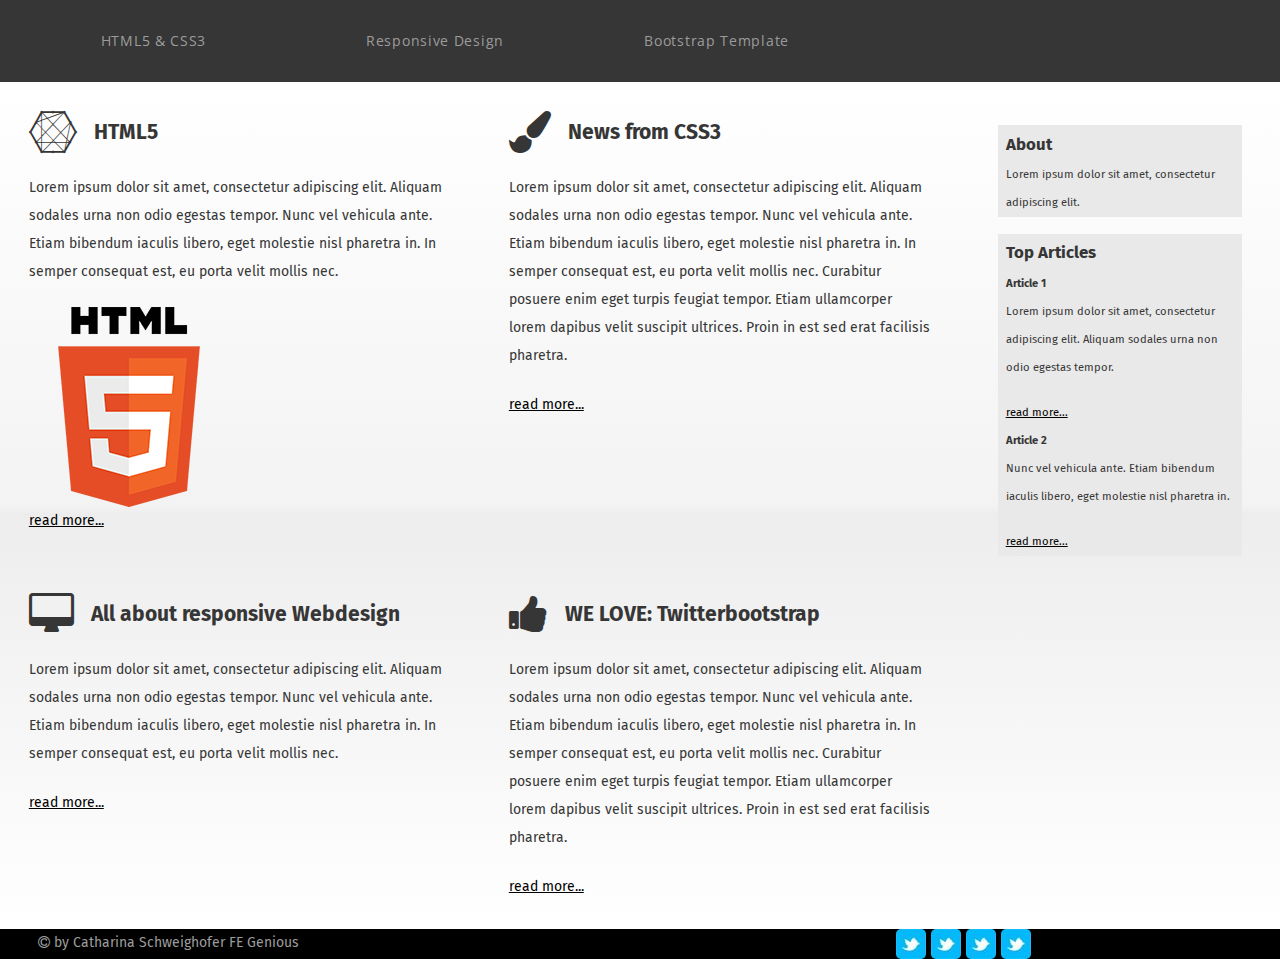
<file: Desktop/01_schweighofer_catharina/src/index.html>
<!doctype html>
    <!--[if lt IE 7 ]>
    <html lang="de" class="no-js ie6"> <![endif]-->
    <!--[if IE 7 ]>
    <html lang="de" class="no-js ie7"> <![endif]-->
    <!--[if IE 8 ]>
    <html lang="de" class="no-js ie8"> <![endif]-->
    <!--[if IE 9 ]>
    <html lang="de" class="no-js ie9"> <![endif]-->
    <!--[if (gt IE 9)|!(IE)]><!-->
    <html lang="de" class="no-js"> <!--<![endif]-->
    <head>
        <meta charset="utf-8">
        <meta name="viewport" content="width=device-width">

        <title> FE Genious </title>

        <link rel="stylesheet" href="./css/style.css" type='text/css'>
        <link rel="shortcut icon" href="images/favicon.png" type='text/css'>
        <link rel="stylesheet" href="http://maxcdn.bootstrapcdn.com/font-awesome/4.3.0/css/font-awesome.min.css" type='text/css'>

        <!-- Google Fonts -->
        <link href='http://fonts.googleapis.com/css?family=Open+Sans+Condensed:300' rel='stylesheet' type='text/css'>
        <link href='http://fonts.googleapis.com/css?family=Fira+Sans' rel='stylesheet' type='text/css'>

    </head>

    <body class="cf">

        <header class="span12">
            <div class="inner cf">
                    <nav class="span8">
                        <ul class="cf">
                            <li><a href="#">HTML5 &amp; CSS3 </a></li>
                            <li><a href="#"> Responsive Design </a></li>
                            <li><a href="#"> Bootstrap Template </a></li>
                         </ul>
                    </nav>
            </div>
        </header>

        <main class="cf">
            <div id="container">
                <article class="span9">
                    <!--<h5> Teaser List </h5>-->
                    <section class="span6">
                        <h2>HTML5
                            <span class="category">
                                <i class="fa fa-connectdevelop fa-2x"></i>
                            </span>
                        </h2>

                        <p>Lorem ipsum dolor sit amet, consectetur adipiscing elit. Aliquam sodales urna non odio egestas tempor.
                            Nunc vel vehicula ante. Etiam bibendum iaculis libero, eget molestie nisl pharetra in. In semper
                            consequat est, eu porta velit mollis nec.</p>

                        <div class="myimage"></div>

                        <a class="readmore" href="detail.html"> read more... </a>

                    </section>

                    <section class="span6">
                        <h2>News from CSS3
                             <span class="category">
                                <i class="fa fa-paint-brush fa-2x"></i>
                            </span>
                        </h2>

                        <p>Lorem ipsum dolor sit amet, consectetur adipiscing elit. Aliquam sodales urna non odio egestas tempor.
                            Nunc vel vehicula ante. Etiam bibendum iaculis libero, eget molestie nisl pharetra in. In semper
                            consequat est, eu porta velit mollis nec. Curabitur posuere enim eget turpis feugiat tempor. Etiam
                            ullamcorper lorem dapibus velit suscipit ultrices. Proin in est sed erat facilisis pharetra.</p>
                        <a class="readmore" href="detail.html"> read more... </a>
                    </section>

            <div class="clearfix"> </div>

                    <section class="span6">
                        <h2> All about responsive Webdesign
                            <span class="category">
                                <i class="fa fa-desktop fa-2x"></i>
                            </span>
                        </h2>

                        <p>Lorem ipsum dolor sit amet, consectetur adipiscing elit. Aliquam sodales urna non odio egestas tempor.
                            Nunc vel vehicula ante. Etiam bibendum iaculis libero, eget molestie nisl pharetra in. In semper
                            consequat est, eu porta velit mollis nec.</p>
                        <a class="readmore" href="detail.html"> read more... </a>

                    </section>

                    <section class="span6">
                        <h2>WE LOVE: Twitterbootstrap
                            <span class="category">
                                <i class="fa fa-thumbs-up fa-2x"></i>
                            </span>
                        </h2>

                        <p>Lorem ipsum dolor sit amet, consectetur adipiscing elit. Aliquam sodales urna non odio egestas tempor.
                            Nunc vel vehicula ante. Etiam bibendum iaculis libero, eget molestie nisl pharetra in. In semper
                            consequat est, eu porta velit mollis nec. Curabitur posuere enim eget turpis feugiat tempor. Etiam
                            ullamcorper lorem dapibus velit suscipit ultrices. Proin in est sed erat facilisis pharetra.</p>
                        <a class="readmore" href="detail.html"> read more... </a>

                    </section>

        </article>

        <aside class="span3">

            <div id="about">
                <h2> About </h2>
                <p> Lorem ipsum dolor sit amet, consectetur adipiscing elit. </p>
            </div>

            <div id="toparticles">
                <h2>Top Articles</h2>

                <h3> Article 1</h3>
                <p>Lorem ipsum dolor sit amet, consectetur adipiscing elit. Aliquam sodales urna non odio egestas tempor.
                </p>
                <a class="readmore" href="detail.html"> read more... </a>

                <h3> Article 2 </h3>
                <p> Nunc vel vehicula ante. Etiam bibendum iaculis libero, eget molestie nisl pharetra in. </p>
                <a class="readmore" href="detail.html"> read more... </a>

            </div>

            </aside>
        </div>
        </main>
    <!--! end of main -->

    <footer>
        <p class="span6"> <i class="fa fa-copyright"></i> by Catharina Schweighofer FE Genious </p>
        <ul class="socialmedia">
            <li> <a class="twitter" href="https://twitter.com/?lang=de"> </a> </li>
            <li> <a class="facebook" href="https://www.facebook.com/"> </a> </li>
            <li> <a class="pinterest" href="https://www.pinterest.com/"> </a> </li>
            <li> <a class="youtube" href="https://www.youtube.com/"> </a> </li>
        </ul>

     </footer>

    </body>
    </html>
</file>
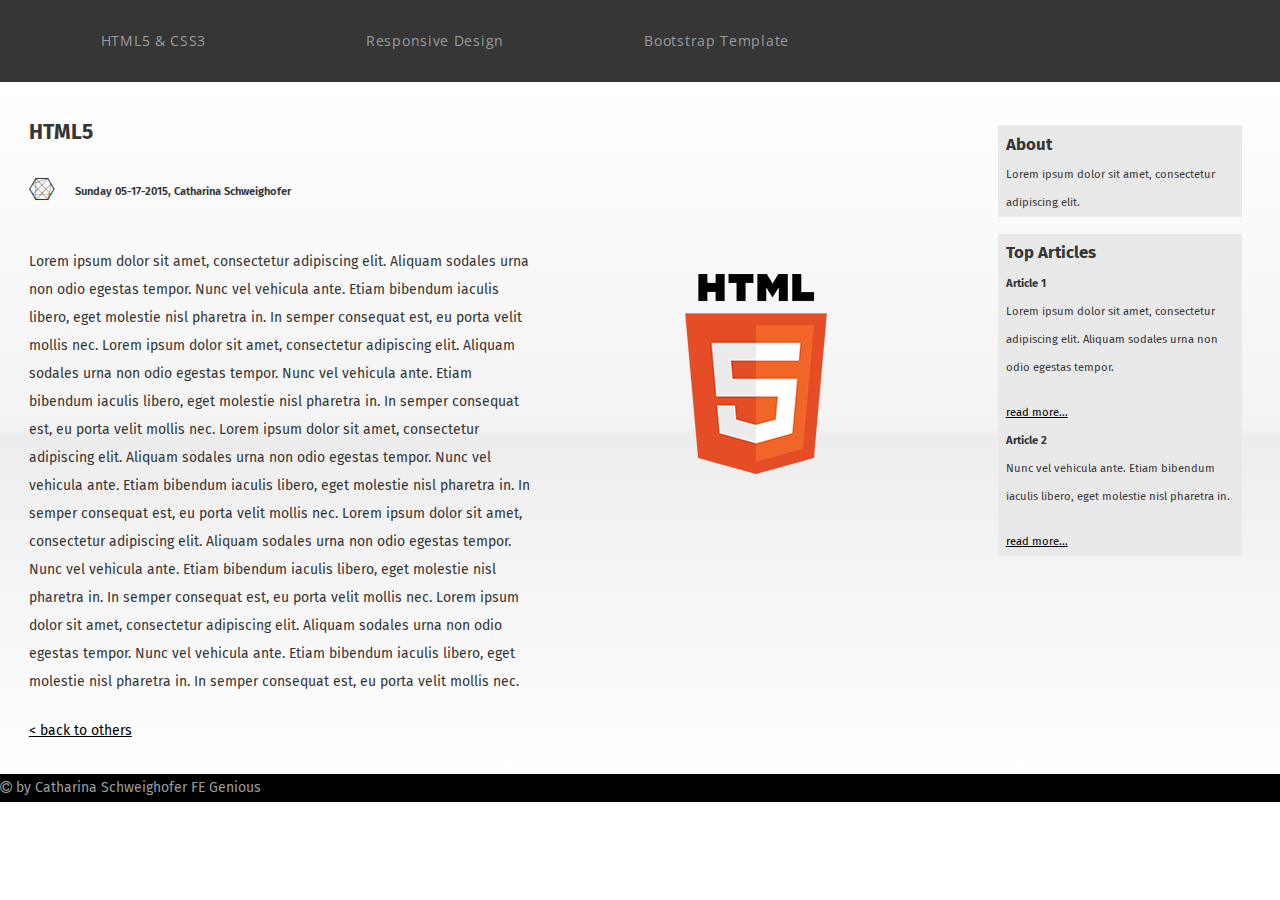
<file: Desktop/01_schweighofer_catharina/src/detail.html>
<!doctype html>
<!--[if lt IE 7 ]>
<html lang="de" class="no-js ie6"> <![endif]-->
<!--[if IE 7 ]>
<html lang="de" class="no-js ie7"> <![endif]-->
<!--[if IE 8 ]>
<html lang="de" class="no-js ie8"> <![endif]-->
<!--[if IE 9 ]>
<html lang="de" class="no-js ie9"> <![endif]-->
<!--[if (gt IE 9)|!(IE)]><!-->
<html lang="de" class="no-js"> <!--<![endif]-->
<head>
    <meta charset="utf-8">
    <meta name="viewport" content="width=device-width">

    <title> FE Genious </title>

    <link rel="stylesheet" href="./css/style.css" type='text/css'>
    <link rel="shortcut icon" href="images/favicon.png" type='text/css'>
    <link rel="stylesheet" href="http://maxcdn.bootstrapcdn.com/font-awesome/4.3.0/css/font-awesome.min.css" type='text/css'>

    <!-- Google Fonts -->
    <link href='http://fonts.googleapis.com/css?family=Open+Sans+Condensed:300' rel='stylesheet' type='text/css'>
    <link href='http://fonts.googleapis.com/css?family=Fira+Sans' rel='stylesheet' type='text/css'>

</head>
<body class="cf">
    <header class="span12">
        <div class="inner cf">
            <nav class="span8 col">
                <ul class="cf">
                    <li><a href="#">HTML5 &amp; CSS3 </a></li>
                    <li><a href="#"> Responsive Design </a></li>
                    <li><a href="#"> Bootstrap Template </a></li>
                </ul>
            </nav>
        </div>
    </header>

    <main class="cf">
        <div id="container">
            <article class="span9">
                <section class="span7">
                    <h2>HTML5</h2>
                    <p class="meta">
                        Sunday 05-17-2015,
                        <span class="category"><i class="fa fa-connectdevelop fa-2x"></i></span>
                        Catharina Schweighofer
                    </p>

                    <p class="fulltext">Lorem ipsum dolor sit amet, consectetur adipiscing elit. Aliquam sodales urna non odio egestas tempor.
                        Nunc vel vehicula ante. Etiam bibendum iaculis libero, eget molestie nisl pharetra in. In semper
                        consequat est, eu porta velit mollis nec.
                        Lorem ipsum dolor sit amet, consectetur adipiscing elit. Aliquam sodales urna non odio egestas tempor.
                        Nunc vel vehicula ante. Etiam bibendum iaculis libero, eget molestie nisl pharetra in. In semper
                        consequat est, eu porta velit mollis nec.
                        Lorem ipsum dolor sit amet, consectetur adipiscing elit. Aliquam sodales urna non odio egestas tempor.
                        Nunc vel vehicula ante. Etiam bibendum iaculis libero, eget molestie nisl pharetra in. In semper
                        consequat est, eu porta velit mollis nec.
                        Lorem ipsum dolor sit amet, consectetur adipiscing elit. Aliquam sodales urna non odio egestas tempor.
                        Nunc vel vehicula ante. Etiam bibendum iaculis libero, eget molestie nisl pharetra in. In semper
                        consequat est, eu porta velit mollis nec.
                        Lorem ipsum dolor sit amet, consectetur adipiscing elit. Aliquam sodales urna non odio egestas tempor.
                        Nunc vel vehicula ante. Etiam bibendum iaculis libero, eget molestie nisl pharetra in. In semper
                        consequat est, eu porta velit mollis nec.</p>

                    <a class="readmore" href="index.html"> &lt; back to others </a>
                </section>

                <div class="myimage span3 detail"></div>
            </article>

            <aside class="span3">

                <div id="about">
                    <h2> About </h2>
                    <p> Lorem ipsum dolor sit amet, consectetur adipiscing elit. </p>
                </div>

                <div id="toparticles">
                    <h2>Top Articles</h2>

                    <h3> Article 1</h3>
                    <p>Lorem ipsum dolor sit amet, consectetur adipiscing elit. Aliquam sodales urna non odio egestas tempor.
                    </p>
                    <a class="readmore" href="detail.html"> read more... </a>

                    <h3> Article 2 </h3>
                    <p> Nunc vel vehicula ante. Etiam bibendum iaculis libero, eget molestie nisl pharetra in. </p>
                    <a class="readmore" href="detail.html"> read more... </a>

                </div>

            </aside>
        </div>
</main>
<!--! end of main -->

<footer class="span12">
    <span> <i class="fa fa-copyright"></i> by Catharina Schweighofer FE Genious </span>
    <ul class="socialmedia"> </ul>
</footer>

</body>
</html>
</file>
<file: Desktop/01_schweighofer_catharina/src/css/style.css>
html, body, div, span, object, iframe,
h1, h2, h3, h4, h5, h6, p, blockquote, pre,
abbr, address, cite, code,
del, dfn, em, img, ins, kbd, q, samp,
small, strong, sub, sup, var,
b, i,
dl, dt, dd, ol, ul, li,
fieldset, form, label, legend,
table, caption, tbody, tfoot, thead, tr, th, td,
article, aside, canvas, details, figcaption, figure,
footer, header, hgroup, menu, nav, section, summary,
time, mark, audio, video {
  margin: 0;
  padding: 0;
  border: 0;
  outline: 0;
  font-size: 100%;
  vertical-align: baseline;
  background: transparent; }

article, aside, details, figcaption, figure,
footer, header, hgroup, menu, nav, section {
  display: block; }

nav ul, nav li {
  margin: 0; }

nav ul, ul {
  list-style: none; }

/* ===========================================
    Grid System responsify.it
=========================================== */
[class*="span"] {
  float: left;
  -webkit-box-sizing: border-box;
  -moz-box-sizing: border-box;
  box-sizing: border-box; }

.col {
  margin-left: 0; }

.col:first-child {
  margin-left: 0; }

.span1 {
  width: 8.33333%; }

.span2 {
  width: 16.66667%; }

.span3 {
  width: 25%; }

.span4 {
  width: 33.33333%; }

.span5 {
  width: 41.66667%; }

.span6 {
  width: 50%; }

.span7 {
  width: 58.33333%; }

.span8 {
  width: 66.66667%; }

.span9 {
  width: 75%; }

.span10 {
  width: 83.33333%; }

.span11 {
  width: 91.66667%; }

.span12 {
  width: 100%; }

/* ===========================================
    basics
=========================================== */
html {
  height: 100%;
  font-family: 'Fira Sans', sans-serif; }

body {
  font-size: 87.5%;
  color: #363636;
  line-height: 2em;
  background: #FFF;
  height: 100%; }

h1 {
  font-size: 1.714285714em;
  /* 24 / 14 */
  line-height: 2em;
  /* 21 / 14 */ }

h2 {
  font-size: 1.5em;
  /* 21 / 14 */
  line-height: 2em;
  /* 21 / 14 */ }

p {
  font-size: 1em;
  /* 14 / 14 */
  margin-bottom: 1.5em;
  /* 21 / 14 */ }

#container, .inner {
  margin: 0 auto; }

.readmore {
  color: #000; }
  .readmore:hover {
    color: #9c9c9c; }

/* ===========================================
    header
=========================================== */
header {
  font-family: 'Open Sans Condensed', sans-serif;
  letter-spacing: 0.05em;
  background: #363636;
  color: #000; }
  header h1 {
    margin: 7px 0 0 0;
    padding-left: 3%; }
  header img {
    width: 15%;
    height: 15%;
    padding-top: 5%; }

/* ===========================================
    navigation
=========================================== */
nav {
  margin: 20px 0 20px 0; }

nav ul {
  text-align: right;
  overflow: auto;
  width: 100%; }

nav ul li {
  margin: 0 0 0 0;
  text-align: center;
  overflow: auto;
  float: left;
  width: 33%; }

nav a {
  color: #9c9c9c;
  letter-spacing: 0.05em;
  text-decoration: none;
  display: block;
  padding: 7px 0 7px 5%;
  margin: 0 0 0 4%;
  background: none; }
  nav a:focus, nav a:hover, nav a:active {
    border-bottom: 2px solid white; }

/* ===========================================
    main, aside
=========================================== */
main {
  clear: both;
  margin-top: 20px;
  /*http://www.colorzilla.com/gradient-editor/ */
  background: #ffffff;
  /* Old browsers */
  background: -moz-linear-gradient(top, #ffffff 0%, #f3f3f3 50%, #ededed 51%, #ffffff 100%);
  /* FF3.6+ */
  background: -webkit-gradient(linear, left top, left bottom, color-stop(0%, #ffffff), color-stop(50%, #f3f3f3), color-stop(51%, #ededed), color-stop(100%, #ffffff));
  /* Chrome,Safari4+ */
  background: -webkit-linear-gradient(top, #ffffff 0%, #f3f3f3 50%, #ededed 51%, #ffffff 100%);
  /* Chrome10+,Safari5.1+ */
  background: -o-linear-gradient(top, #ffffff 0%, #f3f3f3 50%, #ededed 51%, #ffffff 100%);
  /* Opera 11.10+ */
  background: -ms-linear-gradient(top, #ffffff 0%, #f3f3f3 50%, #ededed 51%, #ffffff 100%);
  /* IE10+ */
  background: linear-gradient(to bottom, #ffffff 0%, #f3f3f3 50%, #ededed 51%, #ffffff 100%);
  /* W3C */
  filter: progid:DXImageTransform.Microsoft.gradient( startColorstr='#ffffff', endColorstr='#ffffff',GradientType=0 );
  /* IE6-9 */ }
  main article section {
    padding: 3%; }
    main article section p {
      padding-top: 5%; }

.fulltext {
  float: left; }

.myimage {
  background: url(../images/lo-res.png) no-repeat;
  width: 200px;
  height: 200px; }

.detail {
  margin-top: 20%;
  margin-left: 10%;
  width: 300px;
  height: 300px; }

@media screen and (-webkit-device-pixel-ratio: 1.5), screen and (-moz-device-pixel-ratio: 1.5), screen and (min-device-pixel-ratio: 1.5) {
  .myimage {
    background-image: url(../images/hi-res.png); } }
.category {
  float: left;
  padding: 0 4% 0 0; }

.meta {
  font-size: 0.8em;
  font-weight: 600; }

#container aside {
  color: #363636;
  height: auto;
  margin: 2% 0 0 0;
  padding: 1% 3% 0 3%;
  font-size: 0.8em; }
  #container aside #about, #container aside #toparticles {
    background: #e9e9e9;
    height: auto;
    margin: 2% 0 0 0;
    padding: 1% 3% 0 3%; }

/* ===========================================
    footer
=========================================== */
footer {
  background: black;
  color: #9c9c9c; }
  footer p {
    padding-left: 3%; }

ul.socialmedia {
  list-style: none;
  overflow: auto;
  padding-left: 20%; }
  ul.socialmedia li {
    width: 30px;
    height: 30px;
    padding: 0 5px 0 0;
    float: left; }
    ul.socialmedia li a {
      width: 30px;
      height: 30px;
      display: block;
      background: url(../images/socialmedia.jpg);
      border-radius: 5px; }
      ul.socialmedia li a .twitter {
        background-position: -30px 0px; }
      ul.socialmedia li a .facebook {
        background-position: -60px 0px; }
      ul.socialmedia li a .pinterest {
        background-position: -90px 0px; }
      ul.socialmedia li a .youtube {
        background-position: -120px 0px; }

/* ===========================================
    media query
=========================================== */
/* Responsify Defaults */
@media screen and (max-width: 768px) {
  /* header */
  h1.span4 {
    width: 100%;
    text-align: center; }

  nav.span8 {
    width: 100%; }

  nav ul li {
    width: 33%;
    margin: 0 0 5px 0; }

  /* container */
  .span6, article {
    width: 100%; }

  .span4, aside {
    width: 100%;
    margin-left: 0; }

  #container, .inner {
    width: 90%;
    padding: 0 5% 0 5%; }

  #container h2 {
    font-size: 1.2em; } }
@media screen and (max-width: 480px) {
  [class*="span"] {
    width: 100%; }

  /* header */
  nav ul li {
    width: 100%;
    margin: 0 0 5px 0; }

  nav a {
    margin: 0;
    padding: 14px 0 14px 0; } }
.cf {
  zoom: 1; }
  .cf:before, .cf:after {
    content: "";
    display: table; }
  .cf:after {
    clear: both; }

.clearfix {
  clear: both; }

/*# sourceMappingURL=style.css.map */
</file>
